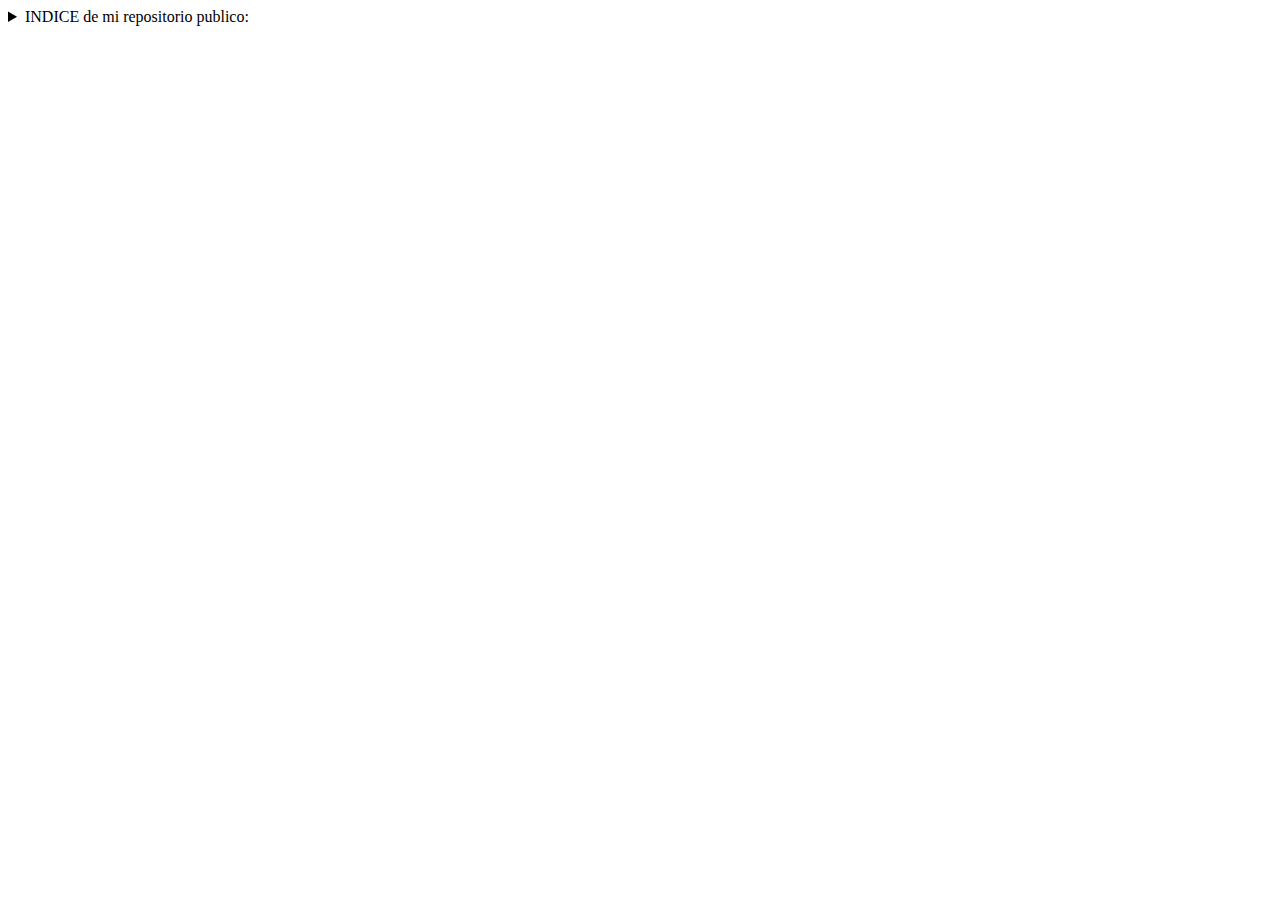
<file: index.html>
<!DOCTYPE html">
<html lang="es">

<head>
<meta http-equiv=”Content-Type” content=”text/html; charset=UTF-8″ />
<title>index</title>
</head>

<!--
Trabajo: - plantilla 1DAW-Lenguajes de Marcas
Fecha: Octubre 2020
Autor: Carlos Boni
Comentario: a partir de este código puedo hacer todos los ejercicios.
La iremos mejorando a partir de nuevos conocimientos...

-->
<body>
<details>
	<summary>INDICE de mi repositorio publico:</summary>
	<ul>
		<li><a href="ejercicios/Formulario.html">Ejercicio Formulario</a></li>
		<li><a href="ejercicios/09feb-posicciones-1DAM.html">Ejercicio Posiciones</a></li>
		<li><a href="proyectos/index.html">Proyecto Web Final</a></li>
	</ul>
</details>


</body>

</html>
</file>
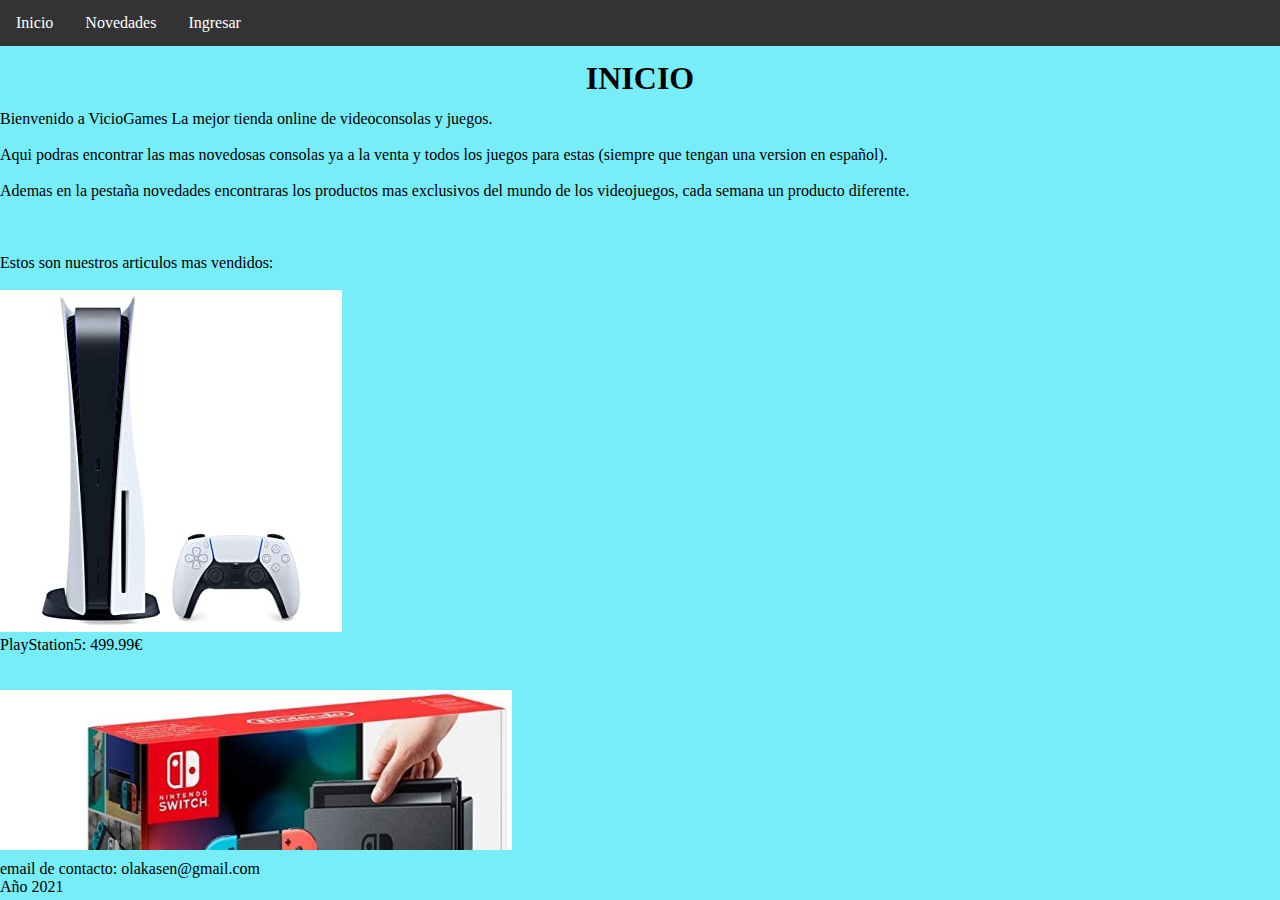
<file: proyectos/index.html>
<!DOCTYPE html>
<html lang="es">

<!--
HTML
web o pagina:
autor: Fernando
fecha: Abril 2021
-->

<head>
	<meta charset="UTF-8"/>
	<meta name="viewport" content="width=device-width, initial-scale=1"/>
	
	<!-- importante SEO para la etiqueta del navegador -->
	<title>VicioGames-Inicio</title>
	
	<!-- una fuente de Google -->
	<link rel="preconnect" href="https://fonts.gstatic.com"/>
	<link href="https://fonts.googleapis.com/css2?family=Nunito:wght@200&display=swap" rel="stylesheet"/>
	
	<!-- una hoja de estilos externa-->
	<link href="css/fichero.css" rel="stylesheet" />
		
	<!-- iconos u otros elementos externos -->
	<link href="https://cdnjs.cloudflare.com/ajax/libs/font-awesome/4.7.0/css/font-awesome.min.css" rel="stylesheet"/>
	
	<!-- solo aquellos estilos que solo aplican a esta pagina -->
    
	
	<!-- scripts externos de librerias que usaremos, por ejemplo Bootstrap o JQuery -->
	<script src="https://ajax.googleapis.com/ajax/libs/jquery/3.5.1/jquery.min.js"></script>
	
	<!-- scripts externos de desarrollo propio en Javascript o JQuery -->
	<script src="js/12mayo-login-desconectar.js"></script>
	
	<!-- scripts personalizados Javascript o JQuery -->
</head>


<body onload="controlar()">

	<div class="marco">
		<div class="encabezado">
			<div class="botones">
			<a href="index.html">Inicio</a>
			<a href="Novedades.html">Novedades</a>
			<a id="ingresar" href="login.html">Ingresar</a>
			 <button id="desconectar" onclick="desconectar()" style="display: none;" type="button">Desconectar</button>
			</div>
		</div>
		<div class="migas"><h1>INICIO</h1></div>
		
		<div class="contenido">
			
		<div class="textoInicio">
		Bienvenido a VicioGames La mejor tienda online de videoconsolas y juegos.<br><br> Aqui podras encontrar las mas novedosas consolas ya a la venta y todos los juegos para estas (siempre que tengan una version en español). <br><br>Ademas en la pestaña novedades encontraras los productos mas exclusivos del mundo de los videojuegos, cada semana un producto diferente.
		</div>
		<br>
		<br>
		<br>
		<div class="infocentro">
		<p>Estos son nuestros articulos mas vendidos:<br><br> <!-- Me base en la informacion de la propia pagina del centro  -->
		<img src="mmedia/ps5.jpg"/><br>
		PlayStation5: 499.99€<br><br><br>
		<img src="mmedia/nintendoSwitch.jpg" width=40% height=auto/><br>
		Nintendo switch: 249.99€<br><br><br>
		<img src="mmedia/nintendoSwitchLite.jpg" /><br>
		Nintendo switch lite: 179.99€<br><br><br>
		<img src="mmedia/juego1.jpg" width=30% height=auto/><br>
		Assassin's creed valhalla ps5 edición limitada: 64.99€<br><br><br>
		<img src="mmedia/juego2.jpg" width=30% height=auto/><br>
		Spider-man Miles Morales: 44.99€<br><br><br>
		</p>
		</div>
		</div>
		
		<div class="pie">email de contacto: olakasen@gmail.com</br>Año 2021</div>
	</div>
</body>
</html>
</file>
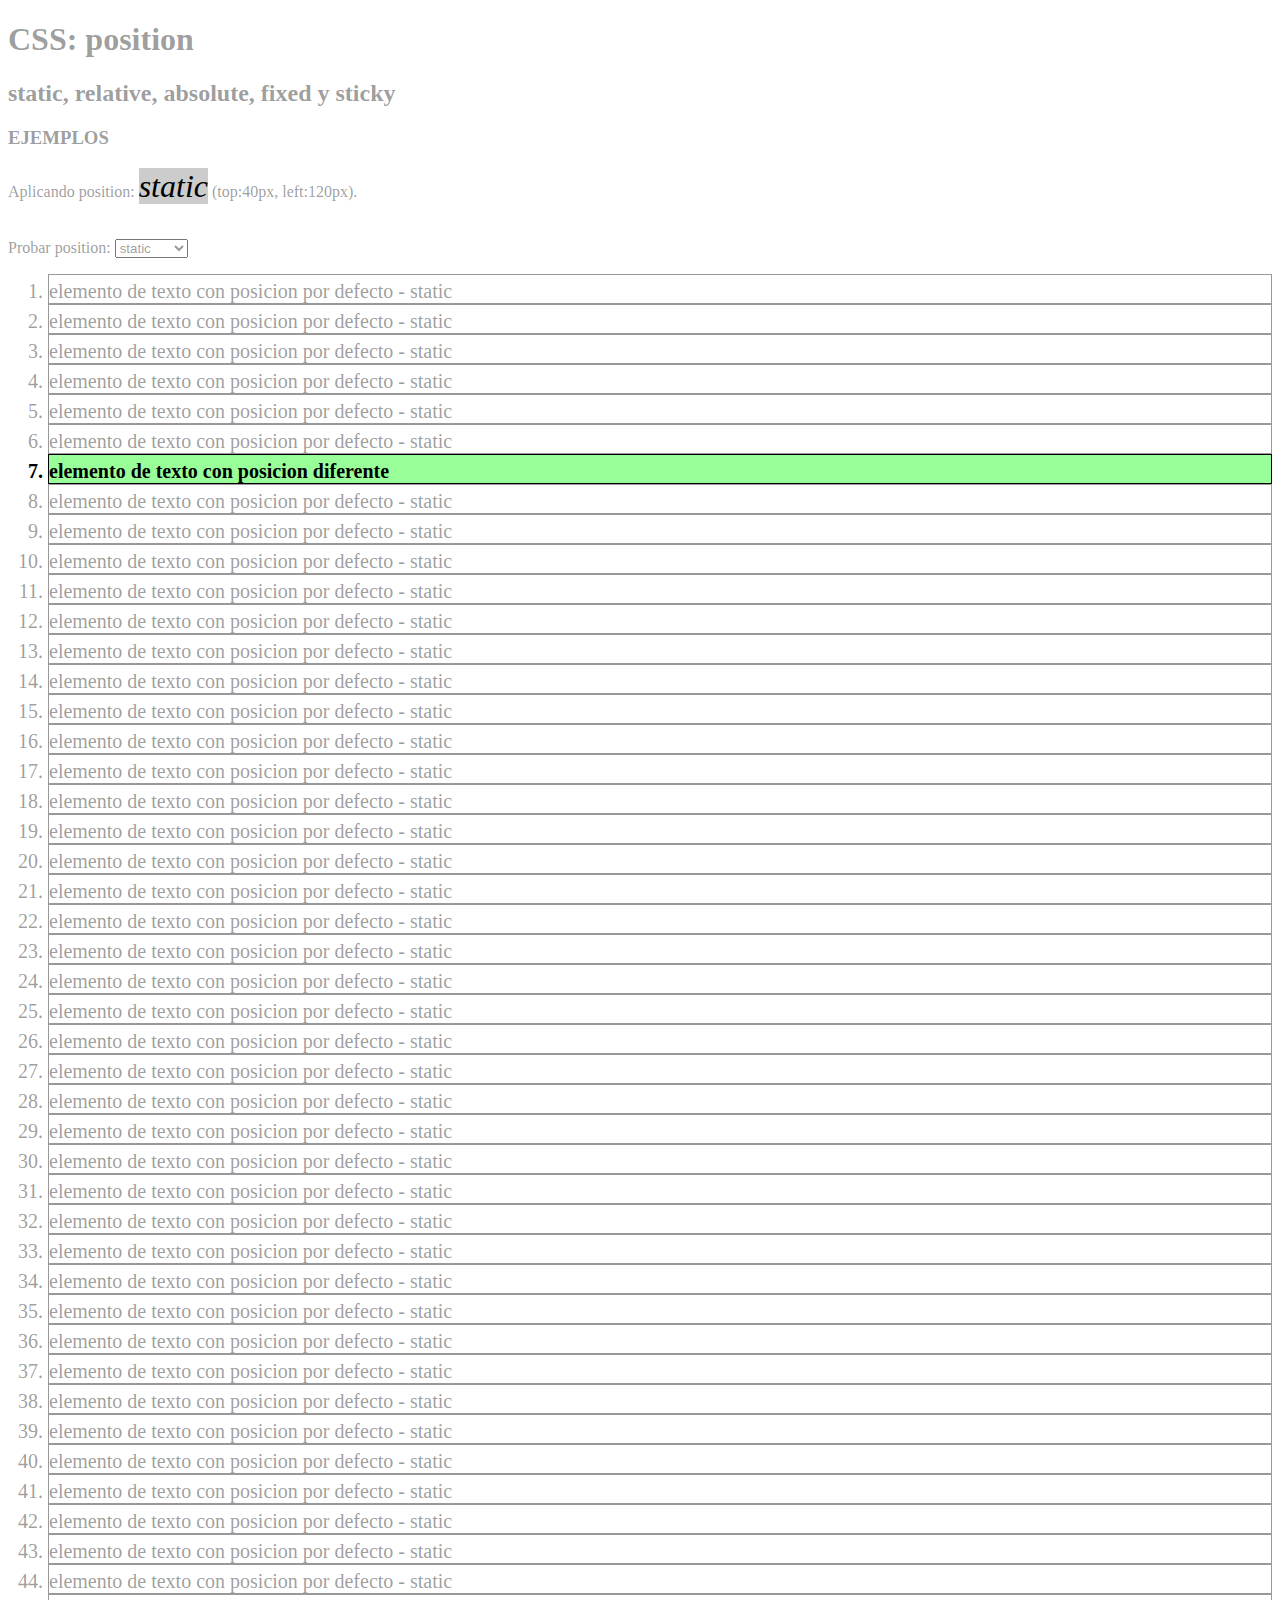
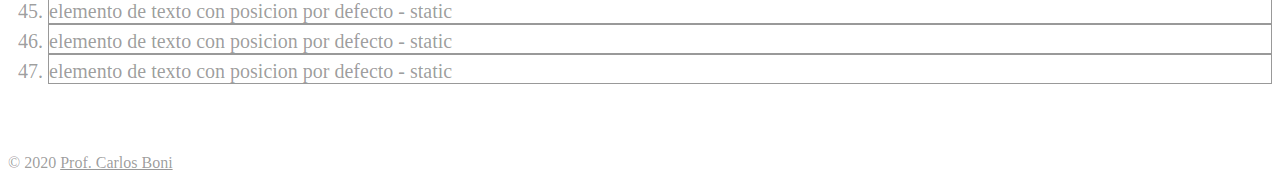
<file: ejercicios/07feb-position.html>
<!DOCTYPE html>
<html lang="es">

<!--
HTML
módulo: Lenguajes de Marcas
autor: Carlos Boni
fecha: Febrero 2021
-->

<head>
	<meta charset="UTF-8"/>
	<meta name="viewport" content="width=device-width, initial-scale=1"/>
	
	<!-- importante SEO para la etiqueta del navegador -->
	<title>CSS: Position</title>
	
	
	<!-- solo aquellos estilos que solo aplican a esta pagina -->
    <style>

		* {
			color:rgba(0,0,0,0.4);
		}

		em {
			font-size:2em;
			color:rgba(0,0,0,1);
			background-color:rgba(0,0,0,0.2);
		  
		}

		li {
			border: 1px solid;
			font-size:20px;
			padding-top:5px;
			padding-bottom:5px,
		}

		li.diferente {
		  position: static;
		  color:black;
		  font-weight:900;
		  background-color:rgba(0,255,0,0.4);
		  top: 40px;
		  left: 120px;
		}
	</style>
	
	<!-- scripts externos de librerias que usaremos, por ejemplo Bootstrap o JQuery -->
	<script src="https://ajax.googleapis.com/ajax/libs/jquery/3.5.1/jquery.min.js"></script>
	
</head>


<body>

	<!-- cabecera de pagina -->
	<header>
		<h1>CSS: position</h1>
		<h2>static, relative, absolute, fixed y sticky </h2>
		<h3>EJEMPLOS </h3>
	</header>
	
	<!-- bloque de contenido de la pagina -->
	<main>
		<p>Aplicando position: <em id="msg">static</em> (top:40px, left:120px).</p>
		<br/>
			<label for="pos">Probar position:</label>
			<select name="pos" id="pos">
				<option value="static" selected>static</option>
				<option value="relative">relative</option>
				<option value="absolute">absolute</option>
				<option value="fixed">fixed</option>
				<option value="sticky">sticky</option>
			</select>
		<br/>
		<ol>
			<li> elemento de texto con posicion por defecto - static </li>
			<li> elemento de texto con posicion por defecto - static </li>
			<li> elemento de texto con posicion por defecto - static </li>
			<li> elemento de texto con posicion por defecto - static </li>
			<li> elemento de texto con posicion por defecto - static </li>
			<li> elemento de texto con posicion por defecto - static </li>
			<li id="ese" class="diferente"> elemento de texto con posicion diferente </li>
			<li> elemento de texto con posicion por defecto - static </li>
			<li> elemento de texto con posicion por defecto - static </li>
			<li> elemento de texto con posicion por defecto - static </li>
			<li> elemento de texto con posicion por defecto - static </li>
			<li> elemento de texto con posicion por defecto - static </li>
			<li> elemento de texto con posicion por defecto - static </li>
			<li> elemento de texto con posicion por defecto - static </li>
			<li> elemento de texto con posicion por defecto - static </li>
			<li> elemento de texto con posicion por defecto - static </li>
			<li> elemento de texto con posicion por defecto - static </li>
			<li> elemento de texto con posicion por defecto - static </li>
			<li> elemento de texto con posicion por defecto - static </li>
			<li> elemento de texto con posicion por defecto - static </li>
			<li> elemento de texto con posicion por defecto - static </li>
			<li> elemento de texto con posicion por defecto - static </li>
			<li> elemento de texto con posicion por defecto - static </li>
			<li> elemento de texto con posicion por defecto - static </li>
			<li> elemento de texto con posicion por defecto - static </li>
			<li> elemento de texto con posicion por defecto - static </li>
			<li> elemento de texto con posicion por defecto - static </li>
			<li> elemento de texto con posicion por defecto - static </li>
			<li> elemento de texto con posicion por defecto - static </li>
			<li> elemento de texto con posicion por defecto - static </li>
			<li> elemento de texto con posicion por defecto - static </li>
			<li> elemento de texto con posicion por defecto - static </li>
			<li> elemento de texto con posicion por defecto - static </li>
			<li> elemento de texto con posicion por defecto - static </li>
			<li> elemento de texto con posicion por defecto - static </li>
			<li> elemento de texto con posicion por defecto - static </li>
			<li> elemento de texto con posicion por defecto - static </li>
			<li> elemento de texto con posicion por defecto - static </li>
			<li> elemento de texto con posicion por defecto - static </li>
			<li> elemento de texto con posicion por defecto - static </li>
			<li> elemento de texto con posicion por defecto - static </li>
			<li> elemento de texto con posicion por defecto - static </li>
			<li> elemento de texto con posicion por defecto - static </li>
			<li> elemento de texto con posicion por defecto - static </li>
			<li> elemento de texto con posicion por defecto - static </li>
			<li> elemento de texto con posicion por defecto - static </li>
			<li> elemento de texto con posicion por defecto - static </li>
		</ol>



	</main>


	<!-- pie de pagina -->
	<footer>
		<br/><br/><br/>
		<div>&copy; 2020 <a href="https://carlosboni.com" target="_blank">Prof. Carlos Boni</a></div>
	</footer>

	<script>
		// seccion de codigo javascript. 

		$(document).ready(function() {
			$( "select" ).change(function () {
				var str = "";
				$( "select option:selected" ).each(function() {
					str += $( this ).text() + " ";
				});
				$("#ese").css("position",str);
				$( "#msg" ).text( str );
			})
		});
		
	</script>
</body>
</html>
</file>
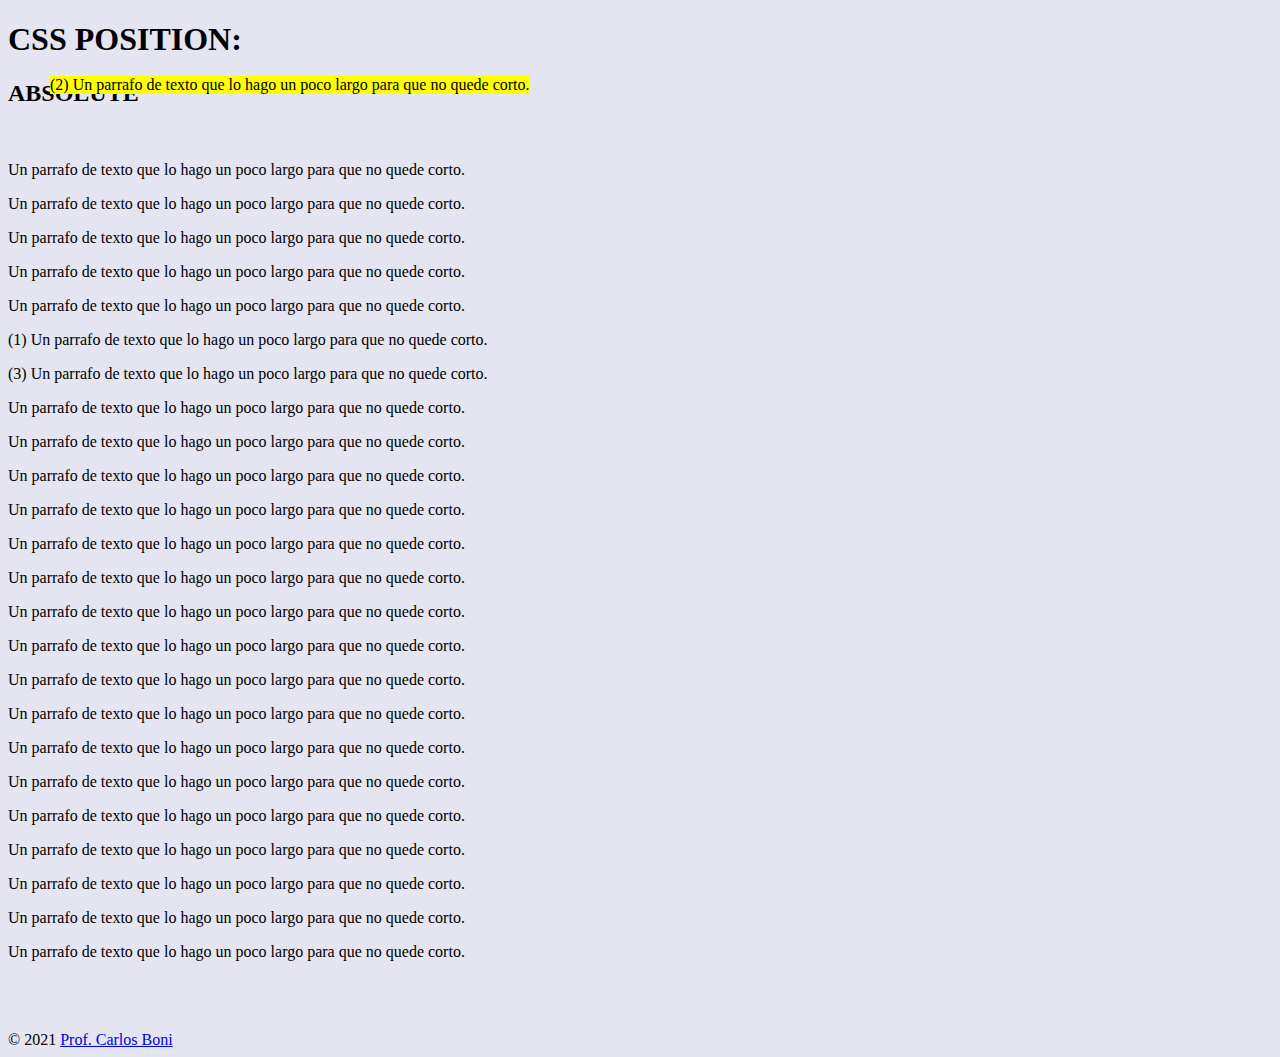
<file: ejercicios/09feb-posiciones-1DAM.html>
<!DOCTYPE html>
<html lang="es">

<!--
HTML
web o pagina: practicas en clases de LLMM CENEC 1DAM
autor: Carlos Boni
fecha: Febrero 2021
-->

<head>
	<meta charset="UTF-8"/>
	<meta name="viewport" content="width=device-width, initial-scale=1"/>
	
	<!-- importante SEO para la etiqueta del navegador -->
	<title>Position CSS</title>
	
	<!-- solo aquellos estilos que solo aplican a esta pagina -->
    <style>
		body {
			background: rgba(0, 0, 128, 0.1) /* Azul al 10% */
		}
		.pos-static{
			background-color:yellow;
			position:static;
			left:50px;
			top:60px;
			/* Es el normal de html/css, que se aplica por defecto
			y no aplica ningún desplazamiento - ignora el left	*/
		}
		.pos-relative{
			background-color:yellow;
			position:relative;
			left:50px;
			top:60px;
			/* Este sitio me lo guardan, y me voy de paseo flotando,
			mantiene como punto de referencia donde hubiera estado con
			su ubicación por defecto con static. Se comporta como display block */
		}

		.pos-absolute{
			background-color:yellow;
			position:absolute;
			left:50px;
			top:60px;
			/* Libero mi sitio original, y me voy de paseo flotando,
			ajusta el ancho del elemento al contenido como display flex
			cambio mi punto de referencia al primer elemento de la pagina (body).
			PROBAR: Le podemos cambiar el anclaje de referencia si lo incluimos
			dentro de un elemento posicionado (no static) */
		}

		.pos-fixed{
			background-color:yellow;
			position:fixed;
			right:50px;
			bottom:60px; 
			/* Libero mi sitio original, y me voy de paseo flotando,
			ajusta el ancho del elemento al contenido como display flex
			cambio mi punto de referencia al marco o viewport. */
		}

		.pos-sticky{
			background-color:yellow;
			position:sticky;
			margin-left:50px;
			margin-top:60px;
			top:50px;
			/* mantiene su espacio original, se desplaza flotando
			en modo block (el ancho es el del contenedor) y se vuelve
			fixed al llegar a la posicion top */
		}
		.ancestro{
			position:absolute;
			background: rgba(255, 0, 0, 0.1) /* Rojo al 10% */
			margin-left:100px;
			margin-top:200px;
		}

		
	</style>
	
</head>


<body>

	<!-- cabecera de pagina -->
	<header>
		<h1>CSS POSITION: </h1>
		<h2>ABSOLUTE</h2>
		<br/>
	</header>

<div>
	<p>Un parrafo de texto que lo hago un poco largo para que no quede corto.</p>
	<p>Un parrafo de texto que lo hago un poco largo para que no quede corto.</p>
	<p>Un parrafo de texto que lo hago un poco largo para que no quede corto.</p>
	<p>Un parrafo de texto que lo hago un poco largo para que no quede corto.</p>
	<p>Un parrafo de texto que lo hago un poco largo para que no quede corto.</p>
	<p>(1) Un parrafo de texto que lo hago un poco largo para que no quede corto.</p>
	<p class="pos-absolute">(2) Un parrafo de texto que lo hago un poco largo para que no quede corto.</p>
	<p>(3) Un parrafo de texto que lo hago un poco largo para que no quede corto.</p>
	<p>Un parrafo de texto que lo hago un poco largo para que no quede corto.</p>
	<p>Un parrafo de texto que lo hago un poco largo para que no quede corto.</p>
	<p>Un parrafo de texto que lo hago un poco largo para que no quede corto.</p>
	<p>Un parrafo de texto que lo hago un poco largo para que no quede corto.</p>
	<p>Un parrafo de texto que lo hago un poco largo para que no quede corto.</p>
	<p>Un parrafo de texto que lo hago un poco largo para que no quede corto.</p>
	<p>Un parrafo de texto que lo hago un poco largo para que no quede corto.</p>
	<p>Un parrafo de texto que lo hago un poco largo para que no quede corto.</p>
	<p>Un parrafo de texto que lo hago un poco largo para que no quede corto.</p>
	<p>Un parrafo de texto que lo hago un poco largo para que no quede corto.</p>
	<p>Un parrafo de texto que lo hago un poco largo para que no quede corto.</p>
	<p>Un parrafo de texto que lo hago un poco largo para que no quede corto.</p>
	<p>Un parrafo de texto que lo hago un poco largo para que no quede corto.</p>
	<p>Un parrafo de texto que lo hago un poco largo para que no quede corto.</p>
	<p>Un parrafo de texto que lo hago un poco largo para que no quede corto.</p>
	<p>Un parrafo de texto que lo hago un poco largo para que no quede corto.</p>
	<p>Un parrafo de texto que lo hago un poco largo para que no quede corto.</p>
</div>

	<!-- pie de pagina -->
	<footer>
		<br/><br/><br/>
		<div>&copy; 2021 <a href="https://carlosboni.com" target="_blank">Prof. Carlos Boni</a></div>
	</footer>

</body>
</html>
</file>
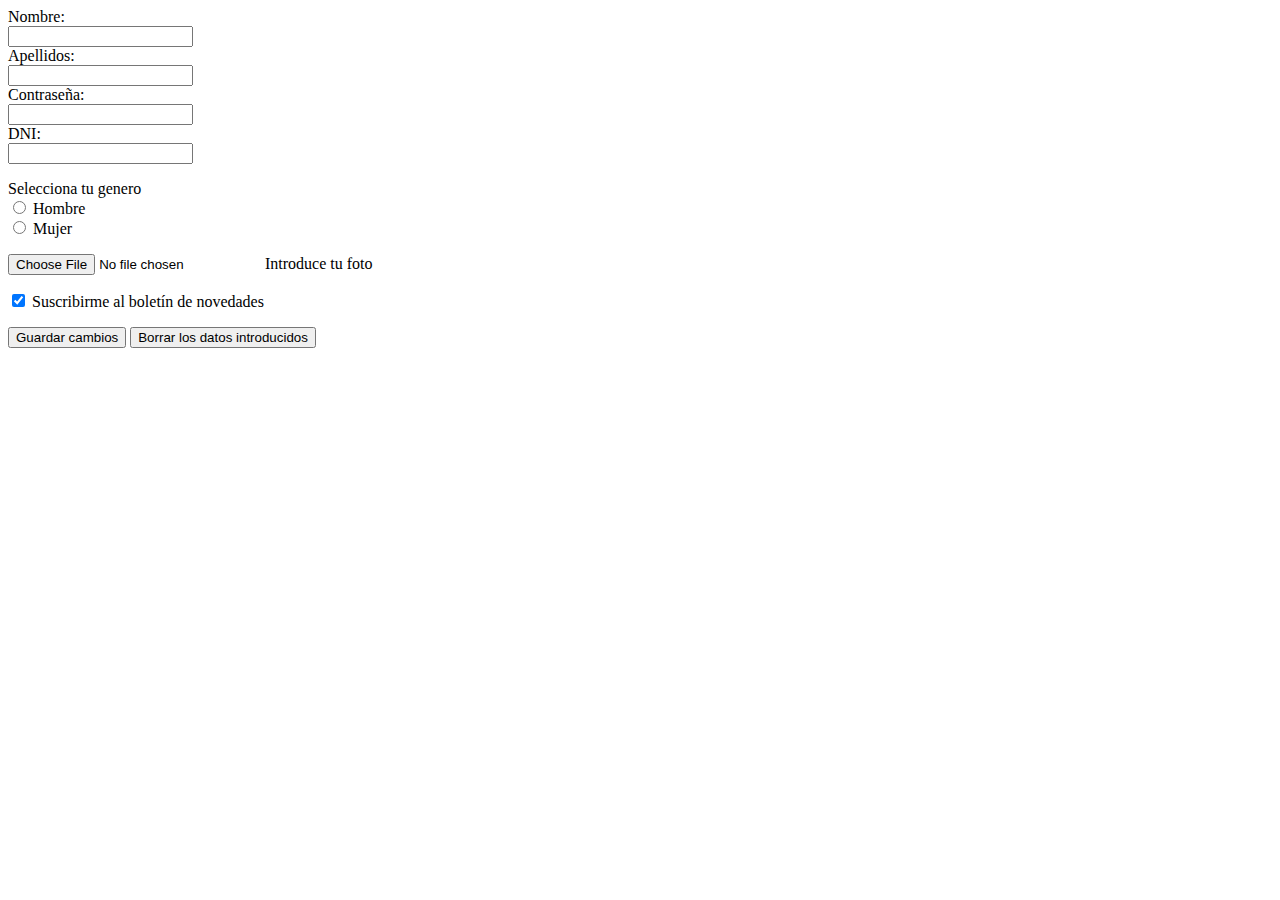
<file: ejercicios/Formulario.html>
<!DOCTYPE HTML PUBLIC "-//W3C//DTD HTML 4.01 Transitional//EN">
<html>
  <head>
  <meta http-equiv=�Content-Type� content=�text/html; charset=UTF-8" />
  <meta name="generator" content="PSPad editor, www.pspad.com">
  <title>Formulario</title>
  </head>
  <body>
  <form>
  <label for="fname">Nombre:</label><br>
  <input type="text" id="fname" name="fname"><br>
  <label for="lname">Apellidos:</label><br>
  <input type="text" id="lname" name="lname"><br>
  <label for="contrase�a">Contrase�a:</label><br>
  <input type="text" id="contrase�a" name="Contrase�a"><br>
  <label for="DNI">DNI:</label><br>
  <input type="text" id="DNI" name="DNI">
  <p>
  Selecciona tu genero<br>
  <input type="radio" id="hombre" name="genero" value="hombre">
  <label for="hombre">Hombre</label><br>
  <input type="radio" id="mujer" name="genero" value="mujer">
  <label for="mujer">Mujer</label><p>
  <input type="file" name="foto">
  <label for="file">Introduce tu foto</label><p>
  <input name="suscribir" type="checkbox" value="suscribir" checked="checked"/> Suscribirme al bolet�n de novedades<p>
  <input type="submit" name="enviar" value="Guardar cambios" />
  <input type="reset" name="limpiar" value="Borrar los datos introducidos" />
  </form>
  
  </body>
</html>
</file>
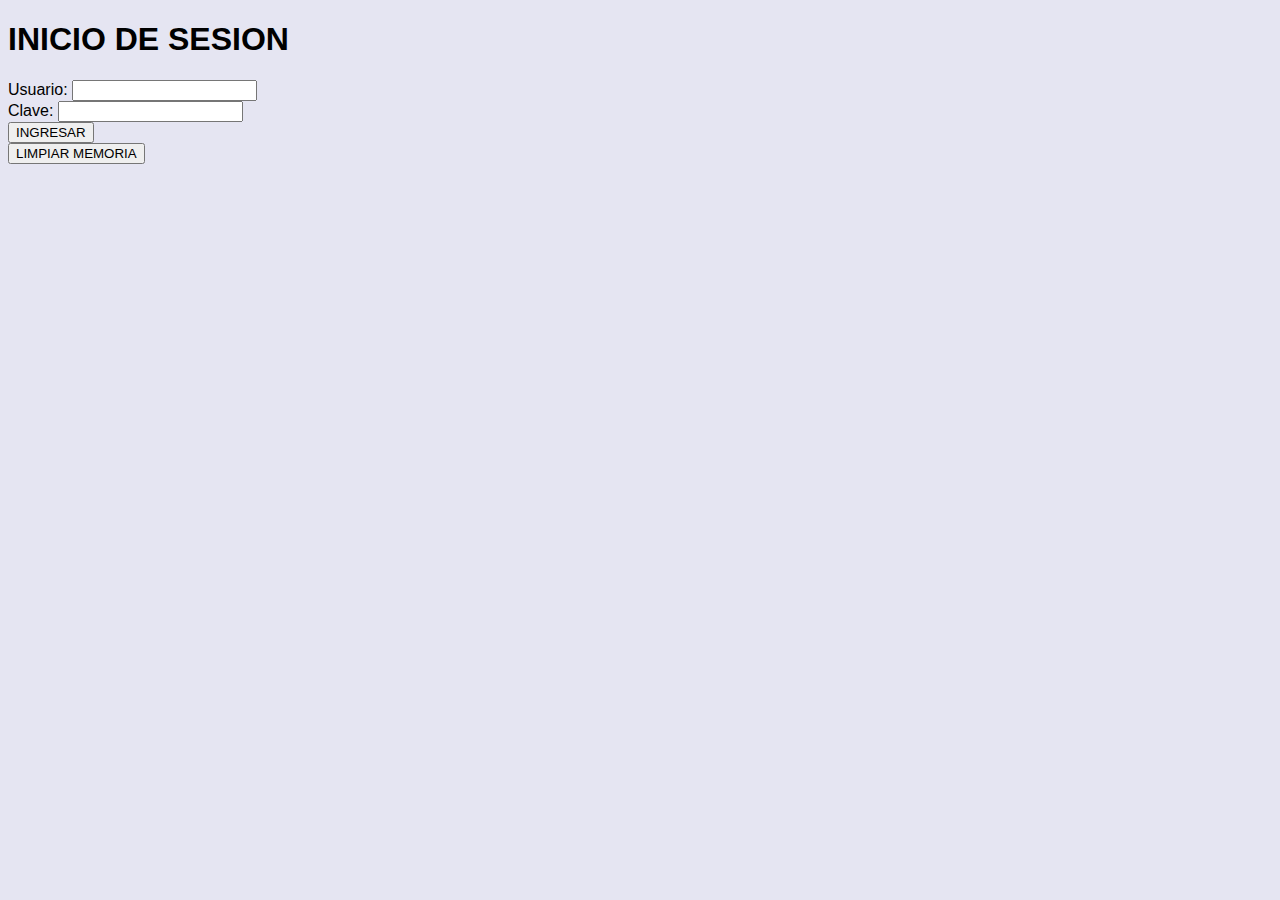
<file: proyectos/login.html>
<!DOCTYPE html>
<html lang="es">

<!--
Tema: Web Storage - localstorage y sessionstorage 
alumno: Carlos Boni
fecha: 12 mayo - parte login
-->

<head>
  <title>FORMULARIO LOGIN</title>
  <meta charset="UTF-8"/>  
	<!-- scripts externos de librerias que usaremos, por ejemplo Bootstrap o JQuery -->
	<link rel="stylesheet" href="css/12mayo-login-desconectar.css"/>
	<script src="https://ajax.googleapis.com/ajax/libs/jquery/3.5.1/jquery.min.js"></script>
	<script src="js/12mayo-login-desconectar.js"></script>
	

</head>


<body onload="controlar()">

	<header>
		<h1>INICIO DE SESION</h1>

	</header>
		<form method="GET" id="ingresar" name="miFormulario" action="index.html" onSubmit="return intentar()">
			<label for="apellido">Usuario:</label>
			<input type="text" id="usr" name="formUsuario" required><br>
			<label for="apellido">Clave:</label>
			<input type="text" id="clv" name="formClave" required><br>
			<input type="submit" value="INGRESAR">
		</form>
		<button id="desconectar" onclick="desconectar()">DESCONECTAR</button>
		<button onclick="desconectar()">LIMPIAR MEMORIA</button>
 
</body>
</html>
</file>
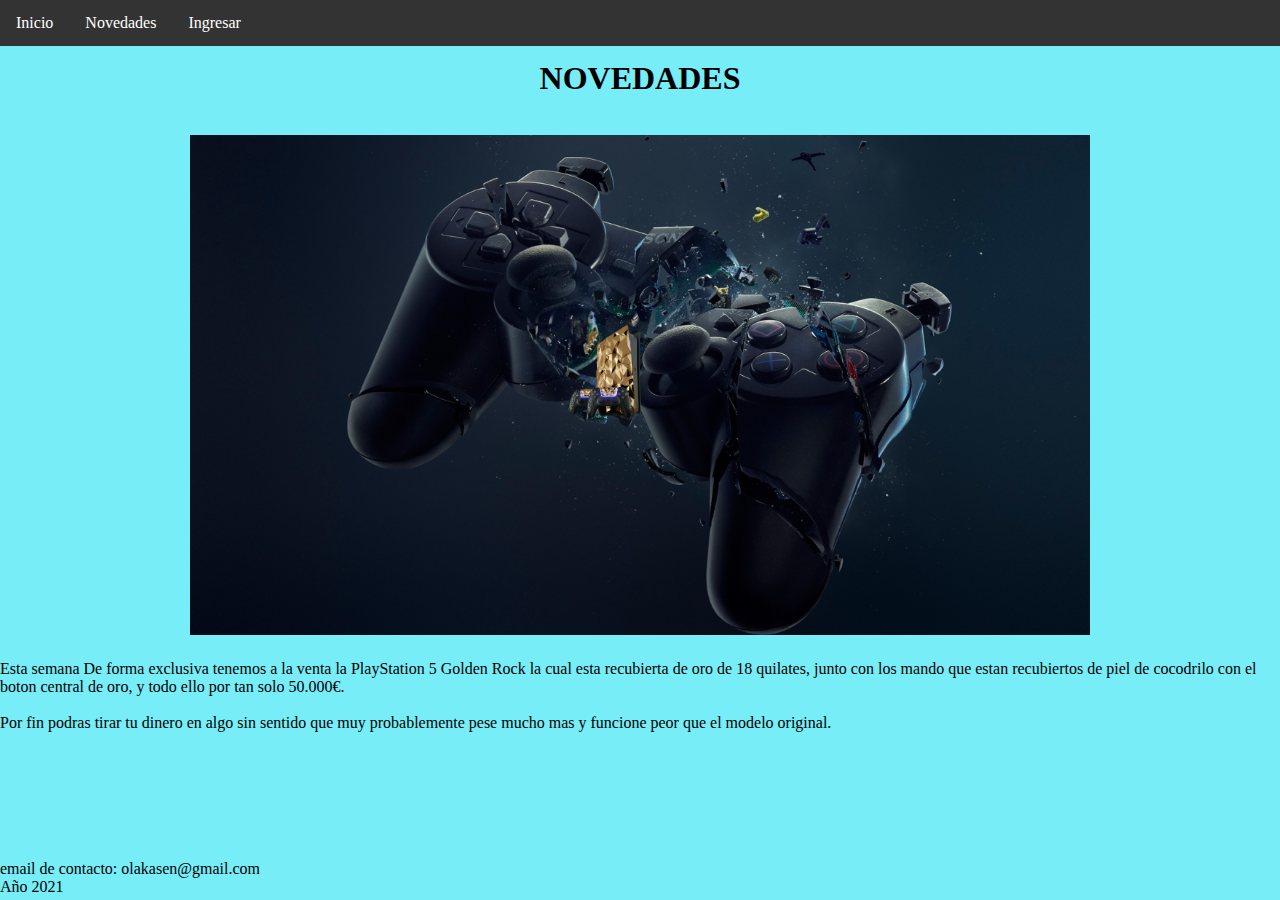
<file: proyectos/Novedades.html>
<!DOCTYPE html>
<html lang="es">

<!--
HTML
web o pagina:
autor: Carlos Boni
fecha: Marzo 2021
-->

<head>
	<meta charset="UTF-8"/>
	<meta name="viewport" content="width=device-width, initial-scale=1"/>
	
	<!-- importante SEO para la etiqueta del navegador -->
	<title>VicioGames-Novedades</title>
	
	<!-- una fuente de Google -->
	<link rel="preconnect" href="https://fonts.gstatic.com"/>
	<link href="https://fonts.googleapis.com/css2?family=Nunito:wght@200&display=swap" rel="stylesheet"/>
	
	<!-- una hoja de estilos externa-->
	<link href="css/fichero.css" rel="stylesheet" />
	<!-- una hoja de estilos personalizada-->
	
	
	<!-- iconos u otros elementos externos -->
	<link href="https://cdnjs.cloudflare.com/ajax/libs/font-awesome/4.7.0/css/font-awesome.min.css" rel="stylesheet"/>
	
	<!-- solo aquellos estilos que solo aplican a esta pagina -->
    
	
	<!-- scripts externos de librerias que usaremos, por ejemplo Bootstrap o JQuery -->
	<script src="https://ajax.googleapis.com/ajax/libs/jquery/3.5.1/jquery.min.js"></script>
	
	<!-- scripts externos de desarrollo propio en Javascript o JQuery -->
	<script src="js/12mayo-login-desconectar.js"></script>
	
	<!-- scripts personalizados Javascript o JQuery -->
</head>


<body onload="controlar()">

	<div class="marco">
		<div class="encabezado">
			<div class="botones">
			<a href="index.html">Inicio</a>
			<a href="Novedades.html">Novedades</a>
			<a id="ingresar" href="login.html">Ingresar</a>
			 <button id="desconectar" onclick="desconectar()" style="display: none;" type="button">Desconectar</button>
			</div>
		</div>
		<div class="migas"><h1>NOVEDADES</h1></div>
		<div class="contenido"><!--Informacion sacada de la noticia facilitada en el pdf -->
		
			<div class="ZOOM1">
				<div class="img1"><img class="fondo" src="mmedia/fondo_playStation.jpg"/></div>
  				<div class="img2"><img class="front" src="mmedia/PS5-Golden.png"></div>
			</div>
		Esta semana De forma exclusiva tenemos a la venta la PlayStation 5 Golden Rock la cual esta recubierta de oro de 18 quilates, junto con los mando que estan recubiertos de piel de cocodrilo con el boton central de oro, y todo ello por tan solo 50.000€.<br><br>Por fin podras tirar tu dinero en algo sin sentido que muy probablemente pese mucho mas y funcione peor que el modelo original.<br><br>
		</div>
		<div class="pie">email de contacto: olakasen@gmail.com</br>Año 2021</div>
	</div>
</body>
</html>
</file>
<file: proyectos/css/fichero.css>
*{
		  box-sizing: border-box;
		  padding: 0;
		  margin: 0;
		}
		
		body{
			background-color: #77EDF7;
		}
		.marco {
		  display: grid;
		  grid-template-columns: auto;
		  grid-template-rows: 50px 40px auto 40px;
		  grid-gap: 10px;
		  width: 100vw;
		  height: 100vh;
		}
		
		.encabezado {
		  
		  grid-column: 1 / span 2;
		  grid-row: 1 / span 1;
		}
		
		.migas {
		  text-align: center;
		  grid-column: 1 / span 2;
		  grid-row: 2 / span 1;
		}
		
		
		.contenido {
		  overflow: auto;
		  grid-column: 1 / span 2;
		  grid-row: 3 / span 1;
		}
		
		.pie {
		  
		  grid-column: 1 / span 2;
		  grid-row: 4 / span 1;
		}

		#Foto1{
			width:210px;
			height:200px;
		}




		@media screen and (max-width:600px){
			/* reparamos el estilo para pantallas estrechas */
			
			.botones, .botones a, .botones>div{
				width:100%;
				float: none;
				display:block;
			}						
		}


		.botones a {
		  float: left;
		  font-size: 16px;
		  color: white;
		  text-align: center;
		  padding: 14px 16px;
		  text-decoration: none;
		}

		.botones {
		  overflow: hidden;
		  background-color: #333;
		}

		.contador{
			float: right;
			color: white;
			font-size: 16px;
			text-align: center;
			padding: 14px 16px;
		}




		.ZOOM1 {
  width: 900px;
  height: 500px;
  background: #000;
  overflow: hidden;
  margin: 25px auto;
  position: relative;


}
.ZOOM1:hover .fondo {
  -webkit-transform: scale(1); 
      -ms-transform: scale(1); 
          transform: scale(0.5); 

}
.ZOOM1:hover .front {
  -webkit-transform: scale(0.45);
      -ms-transform: scale(0.45);
          transform: scale(0.45);

}

.img1 {
	position: absolute;
	top: 0px;
	left: 0px;
}

.img2 {
	position: absolute;
	top: 0px;
	left: 0px;
  -webkit-transform: translate(0%, -25%);
      -ms-transform: translate(0%, -25%);
          transform: translate(0%, -25%);
}

.front {
  object-fit: cover;
  z-index: 1;
  -webkit-transform: scale(1);
      -ms-transform: scale(1);
          transform: scale(0.1);
  -webkit-transition: -webkit-transform 1s;
  	  -ms-transition: -ms-transform 10s;
          transition: transform 10s;
}

.fondo {
    width: 900px;
    height: 500px;
    object-fit: cover;
    -webkit-transform: scale(1);
        -ms-transform: scale(1);
            transform: scale(1);
  -webkit-transition: -webkit-transform 1s;
  	  -ms-transition: -ms-transform 10s;
          transition: transform 10s;
}

button#desconectar {
    margin-top: 10px;
}
</file>
<file: proyectos/css/12mayo-login-desconectar.css>
/*
CSS 
web o pagina: Login del proyecto
autor: entre todos 
fecha: 12 mayo 2021
RECORDAR:
en caso de conflictos se aplica el estilo que se define último,
o sea al final de este archivo o en la misma pagina html

Se incluyen los principales SELECTORES SIMPLES; hay más combinaciones...

*/

* {
	  /* estilos por defecto para TODOS los elementos de la página; */
	  /* estilo:valor; */
	  font-family: 'Nunito', sans-serif;
}

body {
	/* estilos para el cuerpo principal de la página; */
	background: rgba(0, 0, 128, 0.1); /* Azul al 10% */
}

div {
  /* estilos para todos los elementos <div>; */
  /* estilo:valor; */
  
  /* box-sizing:border-box  incluye en las dimensiones de un elemento el espacio del padding y del border. */
  /* display:flex   da la misma altura a todos los elementos que están en el mismo DIV */
}

.claseUno {
  /* estilos para todos los elementos que son de la clase .claseUno; */
  /* estilo:valor; */
}

.claseUno.claseDos {
  /* estilos para todos los elementos que son de la clase .claseUno y .claseDos;
     NO hay espacio entre ambos selectores  */
  /* estilo:valor; */
}

.claseUno .claseDos {
  /* estilos para todos los elementos de .claseDos que descienden de uno de .claseUno;
     HAY UN espacio entre ambos selectores  */
  /* estilo:valor; */
}

#contenedor {
  /* estilos para el único elemento identificado con este #esteElemento; */
	max-height:100px;
	max-width:200px;
	padding: 10px;
	overflow-x: scroll;
	overflow-y:hidden;
}

#contenido {
  /* estilos para el único elemento identificado con este #esteElemento; */
	width:600px;
	
}

p.claseUno {
  /* estilos para todos los elementos <p> que son de la clase .claseUno; */
  /* estilo:valor; */
}

p,div {
  /* estilos para todos los elementos que sean <p> o <div>; */
  /* estilo:valor; */
}

div > p {
  /* estilos para todos los elementos que sean <p> que estén dentro (sean hijos de) un <div>; */
  /* estilo:valor; */
}

h1 + p {
  /* estilos para todos los elementos que sean <p> que sean hermanos y estén inmediantamente después de <h1>; */
  /* estilo:valor; */
}

/*

pseudoclases, asignarles estilos en este orden llamado LVHA:
   :link — :visited — :hover — :active.
   
Más selectores y documentación:
pseudo-clases: https://www.w3schools.com/css/css_pseudo_classes.asp
pseudo-elementos: https://www.w3schools.com/css/css_pseudo_elements.asp
pseudo-atributos: https://www.w3schools.com/css/css_attribute_selectors.asp
formularios: https://www.w3schools.com/css/css_form.asp
posicionamiento: https://www.w3schools.com/css/css_positioning.asp
selectores: https://www.w3schools.com/cssref/css_selectors.asp
*/
</file>
